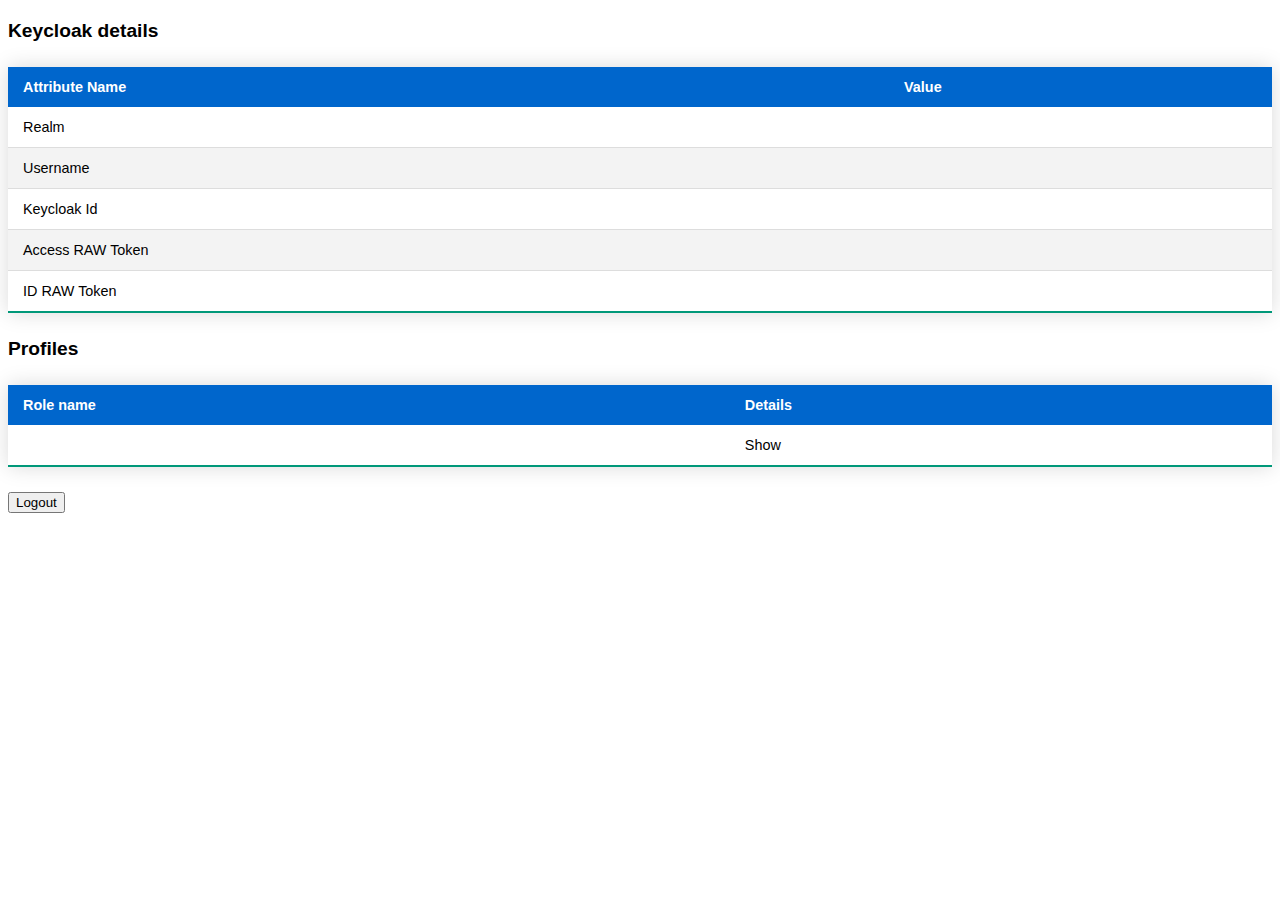
<file: src/main/resources/templates/index.html>
<!DOCTYPE html>
<html xmlns="http://www.w3.org/1999/xhtml" xmlns:th="http://www.thymeleaf.org">
<head lang="en">
	<meta charset="UTF-8" />
	<title>Poc client application</title>
	<link href="../static/css/main.css" th:href="@{/css/main.css}" rel="stylesheet" type="text/css" />
</head>
<body>

<h2><span th:text="${keycloakPrincipal.keycloakSecurityContext.idToken.name}"></span></h2>

<h3>Keycloak details</h3>
<table class="styled-table">
	<thead>
	<tr>
		<th>Attribute Name</th>
		<th>Value</th>
	</tr>
	</thead>
	<tbody>
	<tr>
		<td>Realm</td>
		<td th:text="${keycloakPrincipal.keycloakSecurityContext.realm}"></td>
	</tr>
	<tr>
		<td>Username</td>
		<td th:text="${keycloakPrincipal.name}"></tr>
	</tr>
	<tr>
		<td>Keycloak Id</td>
		<td th:text="${keycloakPrincipal.keycloakSecurityContext.idToken.subject}"></tr>
	</tr>
	<tr>
		<td>Access RAW Token</td>
		<td th:text="${keycloakPrincipal.keycloakSecurityContext.tokenString}"></td>
	</tr>
	<tr>
		<td>ID RAW Token</td>
		<td th:text="${keycloakPrincipal.keycloakSecurityContext.idTokenString}"></td>
	</tr>
	</tbody>
</table>

<h3>Profiles</h3>
<table class="styled-table">
	<thead>
	<tr>
		<th>Role name</th>
		<th>Details</th>
	</tr>
	</thead>
	<tbody>
	<tr th:each="role : ${userRoles}">
		<td th:text="${role.name()}"></td>
		<td><a th:href="@{/poc/access/{accountType}(accountType=${role.name()})}">Show</a></td>
	</tr>
	</tbody>
</table>

<form th:action="@{/logout}" method="POST">
	<input type="submit" value="Logout" />
</form>
</body>
</html>
</file>
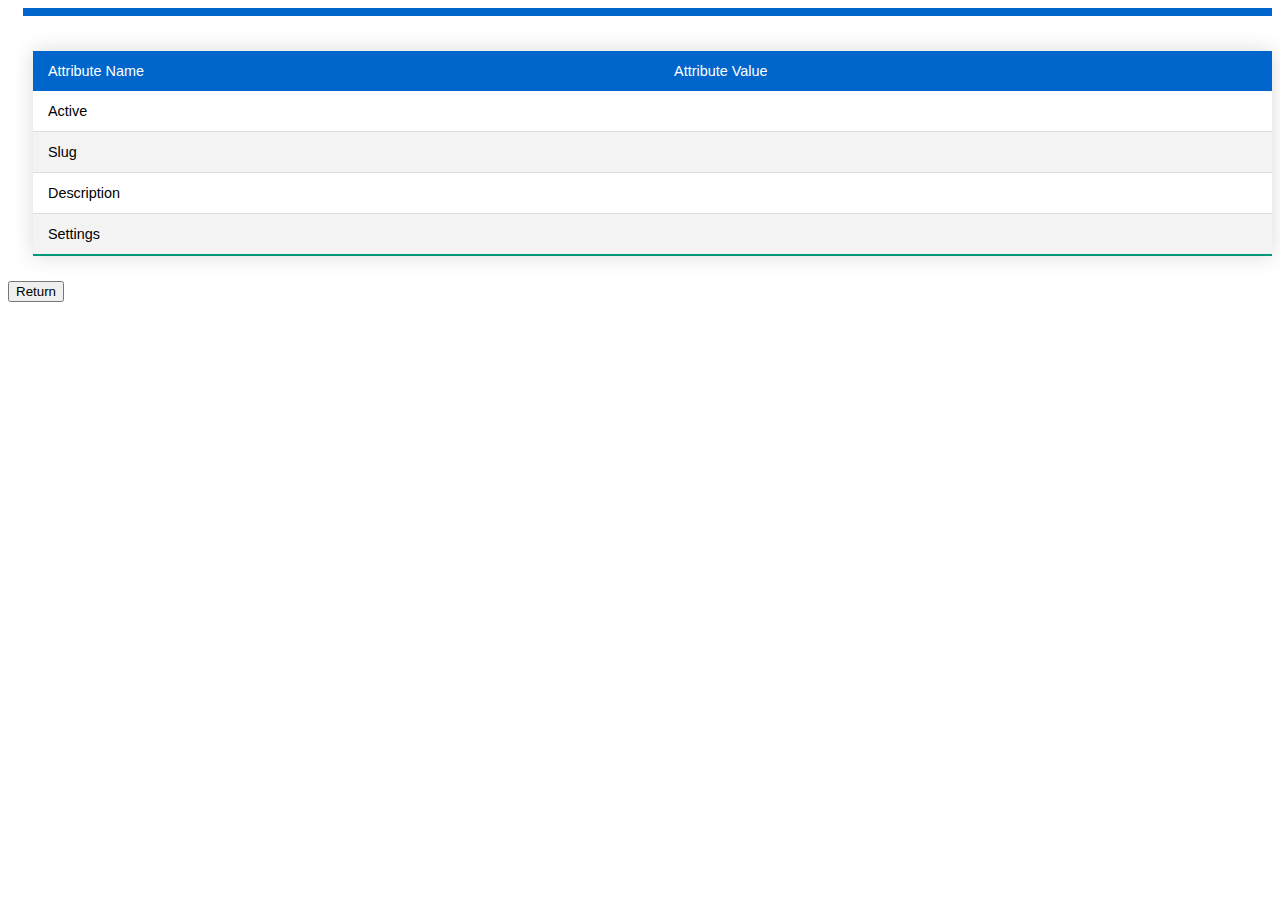
<file: src/main/resources/templates/roleDetails.html>
<!DOCTYPE html>
<html xmlns="http://www.w3.org/1999/xhtml" xmlns:th="http://www.thymeleaf.org">
<head lang="en">
	<meta charset="UTF-8" />
	<title>Poc client application</title>
	<link href="../static/css/main.css" th:href="@{/css/main.css}" rel="stylesheet" type="text/css" />
</head>
<body>
<div th:each="role: ${roleDetails}">
	<h3 th:text="${role.accountType} + ': ' + ${role.name}"></h3>

	<table class="styled-table">
		<thead>
		<tr>
			<td>Attribute Name</td>
			<td>Attribute Value</td>
		</tr>
		</thead>
		<tbody>
		<tr>
			<td>Active</td>
			<td th:text="${role.active}" />
		</tr>
		<tr th:if="${role.slug}">
			<td>Slug</td>
			<td th:text="${role.slug}" />
		</tr>
		<tr th:if="${role.description}">
			<td>Description</td>
			<td th:text="${role.description}" />
		</tr>
		<tr th:if="${role.settings}">
			<td>Settings</td>
			<td th:text="${role.settings}" />
		</tr>
		</tbody>
	</table>
</div>
<input action="action" value="Return" type="button" onclick="history.go(-1);" />
</body>
</file>
